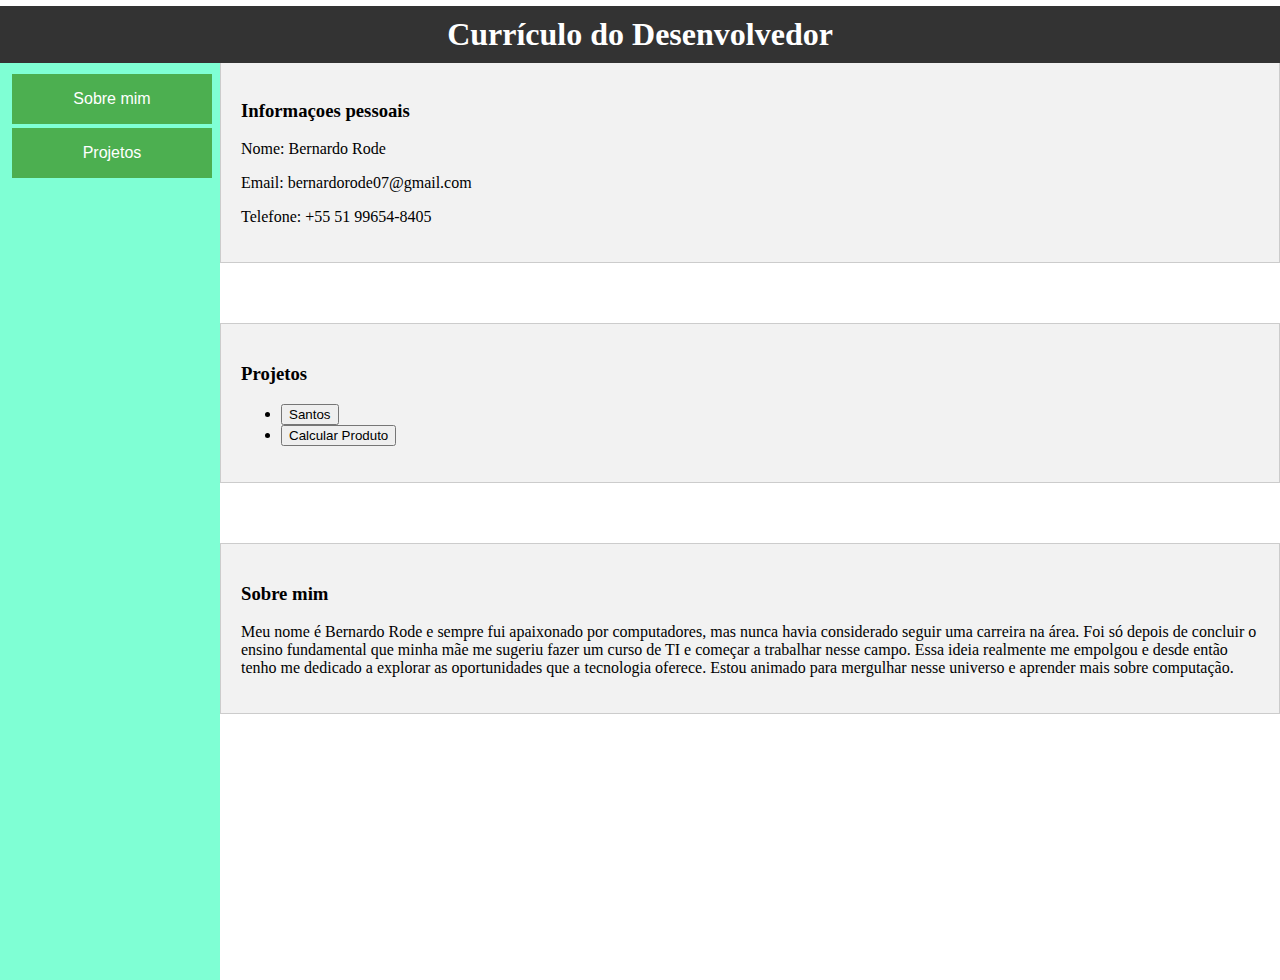
<file: index.html>
<!DOCTYPE html>
<html lang="en">

<head>
    <meta charset="UTF-8">
    <meta name="viewport" content="width=device-width, initial-scale=1.0">
    <link rel="stylesheet" href="style.css">
    <script src="script.js" defer></script>
    <title>Document</title>
</head>

<body>
    <header>
        <h1 id="title">Currículo do Desenvolvedor</h1>
    </header>
    <main>
        <div id="a1">
            <button class="bt">Sobre mim</button>
            <button class="bt">Projetos</button>
        </div>
        <section>
            <h3>Informaçoes pessoais</h3>
            <p>Nome: Bernardo Rode</p>
            <p>Email: bernardorode07@gmail.com</p>
            <p>Telefone: +55 51 99654-8405</p>
        </section>
        <section id="projetos-section">
            <h3>Projetos</h3>
            <ul id="lista-projetos"></ul>
            <div id="conteudo-exibido" style="display: none;"></div>
        </section>
        <section>
            <h3>Sobre mim</h3>
            <p>Meu nome é Bernardo Rode e sempre fui apaixonado por computadores, mas nunca havia
                considerado seguir uma
                carreira na área. Foi só depois de concluir o ensino fundamental que minha mãe me sugeriu fazer um curso
                de
                TI e começar a trabalhar nesse campo. Essa ideia realmente me empolgou e desde então tenho me dedicado a
                explorar as oportunidades que a tecnologia oferece. Estou animado para mergulhar nesse universo e
                aprender
                mais sobre computação.</p>
        </section>
    </main>
</body>

</html>
</file>
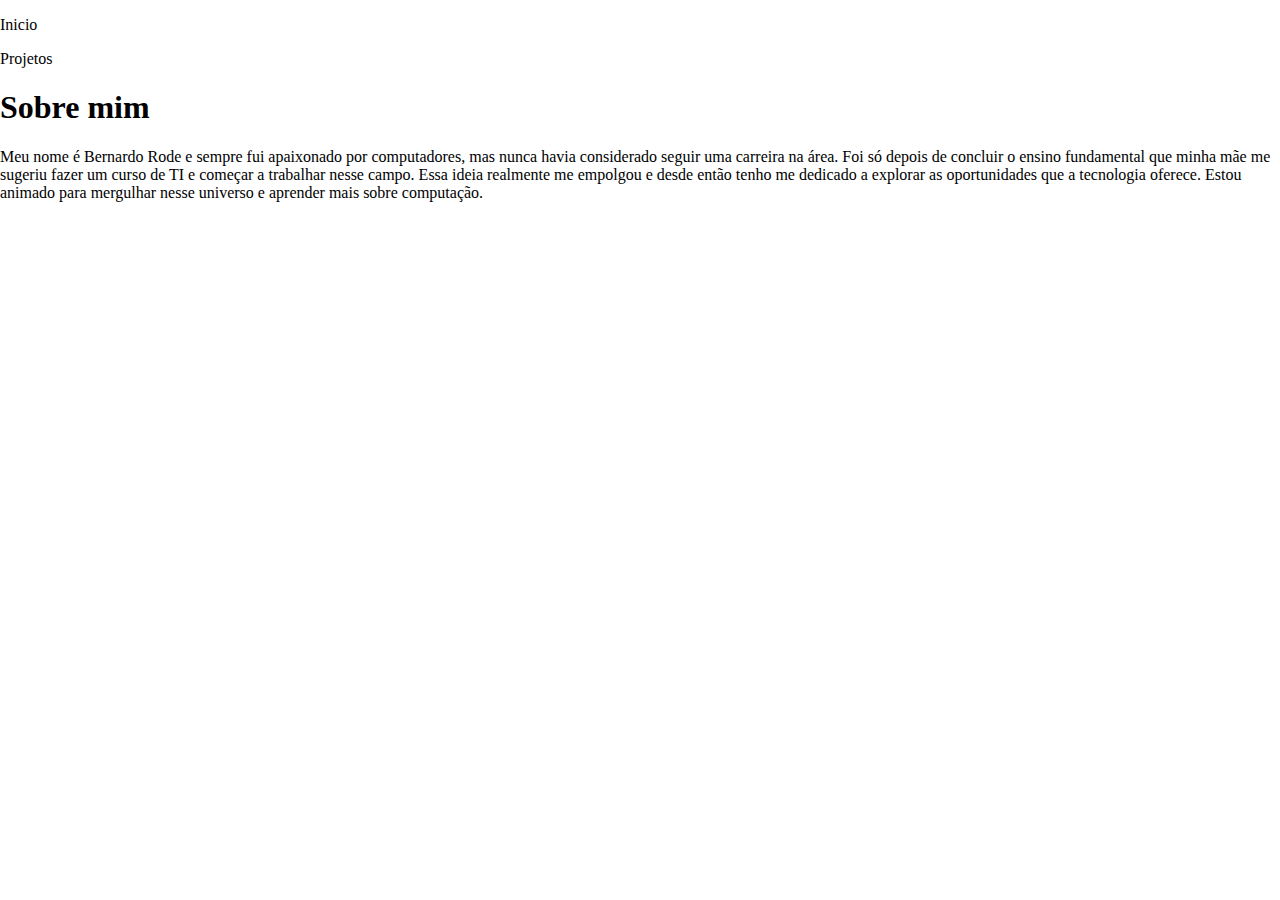
<file: sobre.html>
<!DOCTYPE html>
<html lang="en">

<head>
    <meta charset="UTF-8">
    <meta name="viewport" content="width=device-width, initial-scale=1.0">
    <link rel="stylesheet" href="style.css">
    <title>Document</title>
</head>

<body>
    <header>
        <div id="cabecalho">
            <p>Inicio</p>
            <p>Projetos</p>
        </div>
    </header>
    <main>
        <h1>Sobre mim</h1>
        <div id="txtSobre"> Meu nome é Bernardo Rode e sempre fui apaixonado por computadores, mas nunca havia
            considerado seguir uma
            carreira na área. Foi só depois de concluir o ensino fundamental que minha mãe me sugeriu fazer um curso de
            TI e começar a trabalhar nesse campo. Essa ideia realmente me empolgou e desde então tenho me dedicado a
            explorar as oportunidades que a tecnologia oferece. Estou animado para mergulhar nesse universo e aprender
            mais sobre computação.</div>
    </main>
</body>

</html>
</file>
<file: style.css>
body, html {
    margin: 0;
}

#title {
    position: fixed;
    top: -15px;
    width: 100%;
    background-color: #333;
    color: white;
    text-align: center;
    padding: 10px 0;
    z-index: 1000;
}

#a1 {
    position: sticky;
    top: 50px;
    background-color: aquamarine;
    padding: 10px;
    width: 200px;
    height: 100vh;
    float: left;
}

.bt {
    display: block;
    width: 100%;
    height: 50px;
    margin-bottom: 10px;
    background-color: #4CAF50;
    border: none;
    color: white;
    padding: 10px 20px;
    text-align: center;
    text-decoration: none;
    font-size: 16px;
    margin: 4px 2px;
    cursor: pointer;
}

.bt:hover {
    background-color: #008080;
}

section {
    margin-left: 220px;
    padding: 20px;
    background-color: #f2f2f2;
    margin-top: 60px;
    border: 1px solid #ccc;
}
</file>
